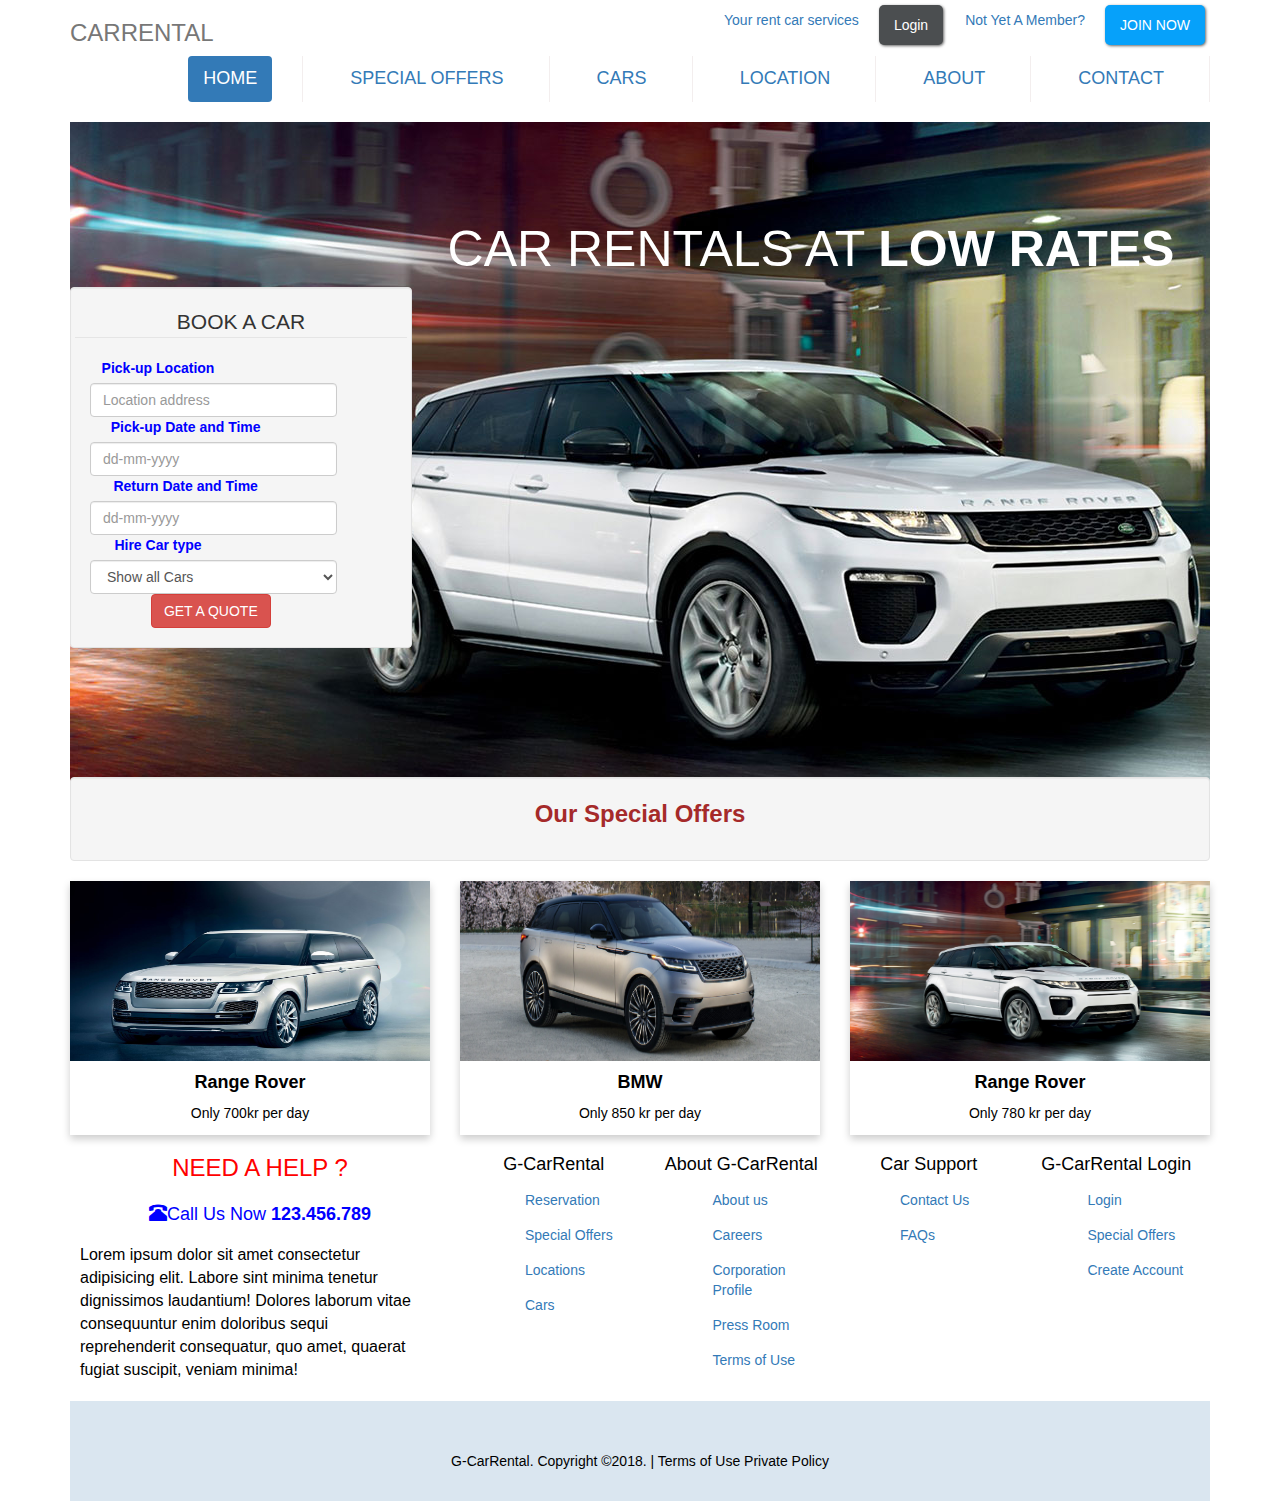
<file: index.html>
<!DOCTYPE html>
<html>

<head>
    <title>Rent A car</title>
    <meta charset="utf-8" <meta name="viewport" content="width=device-width, initial-scale=1.0">
    <meta name="description" content="rent a car">
    <meta name="author" name="Emanuel A. Abiyo">
    <link rel="stylesheet" href="https://maxcdn.bootstrapcdn.com/bootstrap/3.3.7/css/bootstrap.min.css" integrity="sha384-BVYiiSIFeK1dGmJRAkycuHAHRg32OmUcww7on3RYdg4Va+PmSTsz/K68vbdEjh4u"
        crossorigin="anonymous">
        <link  rel ="stylesheet"  href="./css/Style.css"

</head>

<body>
    <!--Wrapper -->
<div class="wrapper">
        <!--NavBar -->
     <div class="container">
           <div class="header clearfix">
                <nav>
                    <ul class="nav nav-pills pull-right">
                        <li role="presentation"><a href="#">Your rent car services</a></li>
                        <li id="btnlogin"><a href="#">Login</a></li>
                        <li role="presentation"><a href="#">Not Yet A Member?</a></li>
                        <li id="btnjoin"><a href="#">JOIN NOW</a></li>
                    </ul>
                </nav>
                <h3 class="text-muted">CARRENTAL</h3>
           </div>
               
           <div class="header clearfix">
                        <nav>
                          <ul class="nav nav-pills pull-right">
                            <li class="linav active"><a href="index.html">Home</a></li>
                            <li class="linav"><a href="./specialoffers.html">Special Offers</a></li>
                            <li class="linav"><a href="./cars.html">Cars</a></li>
                            <li class="linav"><a href="./location.html">Location</a></li>
                            <li class="linav"><a href="./about.html">About</a></li>
                            <li class="linav"><a href="./contact.html">Contact</a></li>

                          </ul>
                        </nav>
                       
             </div>
             <div id="showcase">
             <h1>CAR RENTALS AT <span id="showrate">LOW RATES</span> </h1>
                 <div class="well dispwell">
                        <div class="row">
                                <form class="form-vertical">
                                        <fieldset>
                                          <legend> BOOK A CAR</legend>
                                          <div class="form-group">
                                            <label for="inputEmail" class="col-lg-6">Pick-up Location</label>
                                            <div class="col-lg-10">
                                              <input type="text" class="form-control" id="inputEmail" placeholder="Location address">
                                            </div>
                                          </div>
                                            <div class="form-group">
                                                <label for="inputEmail" class="col-lg-8">Pick-up Date and Time</label>
                                                <div class="col-lg-10">
                                                  <input type="text" class="form-control" id="inputEmail" placeholder="dd-mm-yyyy">
                                                </div>
                                              </div>
                                              <div class="form-group">
                                                    <label for="inputEmail" class="col-lg-8">Return Date and Time</label>
                                                    <div class="col-lg-10">
                                                      <input type="text" class="form-control" id="inputEmail" placeholder="dd-mm-yyyy">
                                                    </div>
                                             </div>
                                       
                                             <div class="form-group">
                                                    <label for="select" class="col-lg-6  ">Hire Car type</label>
                                                    <div class="col-lg-10">
                                                      <select class="form-control" id="select">
                                                        <option>Show all Cars</option>
                                                        <option>BMV</option>
                                                        <option>Masserati</option>
                                                        <option>Range Rover</option>
                                                        <option>AUDI</option>
                                                      </select>
                                                      
                                                    </div>
                                                  </div>
                                          <div class="row">
                                          <div class="form-group">
                                            <div class="col-lg-10 ">
                                              <button type="submit" class="btn btn-danger">GET A QUOTE</button>
                                            </div>
                                          </div>
                                        </div>
                                        </fieldset>
                                      </form>

                        </div>
            
                  </div>
              <div class="well wel-special">
                    <p> Our Special Offers</p>

                </div><!--endof special!-->
             <div class="row"> <!--Div box!-->
                           <div class="col-md-4">
                                <div class="card">
                                    <img src="./images/range3.jpg" width="200" height="180"  alt="Avatar" style="width:100%">
                                        <div class="container-card">
                                        <h4><b>Range Rover</b></h4> 
                                        <p>Only 700kr per day</p> 
                                        </div>
                                 </div>
                            </div>
                            <div class="col-md-4">
                                <div class="card">
                                    <img src="./images/range.jpg" width="200" height="180" alt="Avatar" style="width:100%">
                                    <div class="container-card">
                                    <h4><b>BMW</b></h4> 
                                    <p>Only 850 kr per day</p> 
                                    </div>
                                </div>
                            </div>
                        <div class="col-md-4">
                            <div class="card">
                                <img src="./images/range2.jpg" width="200" height="180"  alt="Avatar" style="width:100%">
                                <div class="container-card">
                                <h4><b>Range Rover</b></h4> 
                                <p>Only 780 kr per day</p> 
                                </div>
                            </div>
                         </div>
                             
             </div><!--Endof div row!-->
             <div class="box">
            <div class="row">

                <div class="col-md-4">
                    <h3 class="needhelp">NEED A HELP ?</h3>
                    <h3 id="callnumber"><i class="glyphicon glyphicon-phone-alt"></i>Call Us Now <strong> 123.456.789</strong></h3>
                    <p id="callpar">Lorem ipsum dolor sit amet consectetur adipisicing elit. Labore sint minima tenetur dignissimos laudantium! Dolores laborum vitae consequuntur enim doloribus sequi reprehenderit consequatur, quo amet, quaerat fugiat suscipit, veniam minima!</p>
                </div>
                <div class="col-md-8">
                    <div class="col-md-3">
                        <h4 class="carRenatlH4">G-CarRental</h4>
                          <ul class="carentalOl">
                              <li><a href="#">Reservation</a></li>
                              <li><a href="#">Special Offers</a></li>
                              <li><a href="#">Locations</a></li>
                              <li><a href="#">Cars</a></li>
                          </ul>
                    </div>
                    <div class="col-md-3">
                            <h4 class="carRenatlH4">About G-CarRental</h4>
                              <ul class="carentalOl">
                                  <li><a href="#">About us</a></li>
                                  <li><a href="#">Careers</a></li>
                                  <li><a href="#">Corporation Profile</a></li>
                                  <li><a href="#">Press Room</a></li>
                                  <li><a href="#">Terms of Use</a></li>
                                  
                              </ul>
                        </div>
                        <div class="col-md-3">
                                <h4 class="carRenatlH4">Car Support</h4>
                                  <ul class="carentalOl" >
                                      <li><a href="#">Contact Us</a></li>
                                      <li><a href="#">FAQs</a></li>
                                      
                                  </ul>
                            </div>
                            <div class="col-md-3">
                                    <h4 class="carRenatlH4">G-CarRental Login</h4>
                                      <ul class="carentalOl">
                                          <li><a href="#">Login</a></li>
                                          <li><a href="#">Special Offers</a></li>
                                          <li><a href="#">Create Account</a></li>
                                         
                                      </ul>
                                </div>


                </div>
                
            </div>
             </div>
             <div class="footer">
                    
                     <footer>
                      <p>G-CarRental. Copyright &copy;2018. | Terms of Use Private Policy</p>
                     </footer>
                  
             </div>
                </div>
             </div>
     
          </div><!--End container-->
        

    </div><!--Endof wrapper!-->





</body>

</html>
</file>
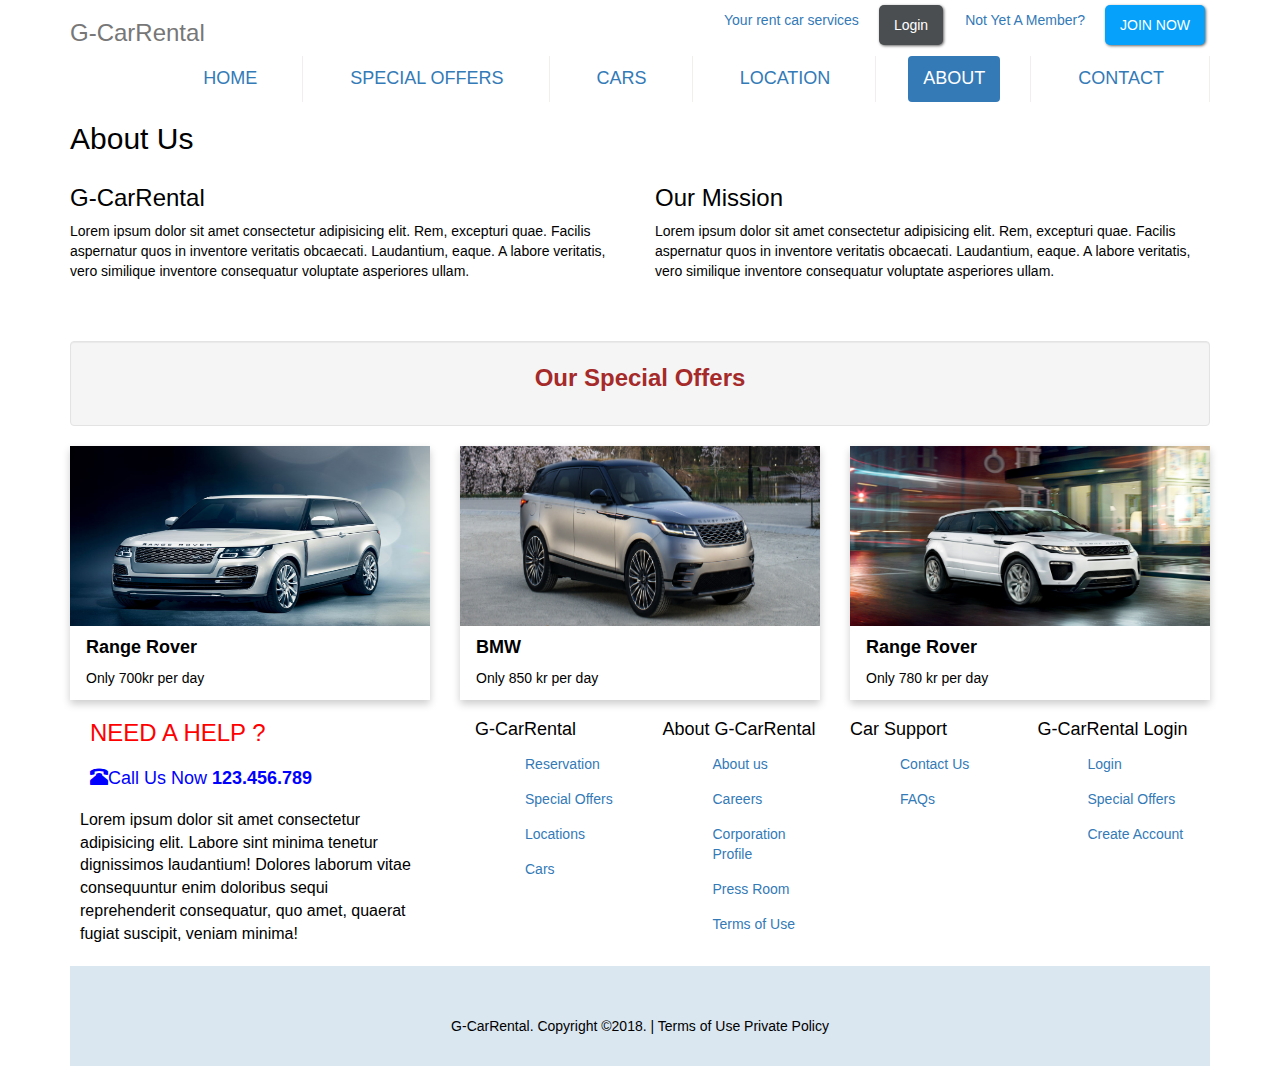
<file: about.html>
<!DOCTYPE html>
<html>

<head>
    <title>Rent A car</title>
    <meta charset="utf-8" <meta name="viewport" content="width=device-width, initial-scale=1.0">
    <meta name="description" content="rent a car">
    <meta name="author" name="Emanuel A. Abiyo">
    <link rel="stylesheet" href="https://maxcdn.bootstrapcdn.com/bootstrap/3.3.7/css/bootstrap.min.css" integrity="sha384-BVYiiSIFeK1dGmJRAkycuHAHRg32OmUcww7on3RYdg4Va+PmSTsz/K68vbdEjh4u"
        crossorigin="anonymous">
        <link  rel ="stylesheet"  href="./css/Style.css"

</head>

<body>
    <!--Wrapper -->
<div class="wrapper">
        <!--NavBar -->
     <div class="container">
           <div class="header clearfix">
                <nav>
                    <ul class="nav nav-pills pull-right">
                        <li role="presentation"><a href="#">Your rent car services</a></li>
                        <li id="btnlogin"><a href="#">Login</a></li>
                        <li role="presentation"><a href="#">Not Yet A Member?</a></li>
                        <li id="btnjoin"><a href="#">JOIN NOW</a></li>
                    </ul>
                </nav>
                <h3 class="text-muted">G-CarRental</h3>
           </div>
               
           <div class="header clearfix">
                        <nav>
                          <ul class="nav nav-pills pull-right">
                            <li class="linav" ><a href="index.html">Home</a></li>
                            <li class="linav"><a href="./specialoffers.html">Special Offers</a></li>
                            <li class="linav"><a href="./cars.html">Cars</a></li>
                            <li class="linav"><a href="./location.html">Location</a></li>
                            <li class="linav active"><a href="./about.html">About</a></li>
                            <li class="linav"><a href="./contact.html">Contact</a></li>

                          </ul>
                        </nav>
                       
             </div>
            
             <h2>About Us </h2>
             <div class="row">
             <div class="col-lg-6">
                 <h3>G-CarRental</h3>
                 <p>Lorem ipsum dolor sit amet consectetur adipisicing elit. Rem, excepturi quae. Facilis aspernatur quos in inventore veritatis obcaecati. Laudantium, eaque. A labore veritatis, vero similique inventore consequatur voluptate asperiores ullam.</p>
             </div>
             <div class="col-lg-6">
                    <h3>Our Mission</h3>
                    <p>Lorem ipsum dolor sit amet consectetur adipisicing elit. Rem, excepturi quae. Facilis aspernatur quos in inventore veritatis obcaecati. Laudantium, eaque. A labore veritatis, vero similique inventore consequatur voluptate asperiores ullam.</p>
                </div>
            </div>
             
               
              <div class="well extrapage">
                    <p> Our Special Offers</p>

                </div><!--endof special!-->
             <div class="row"> <!--Div box!-->
                           <div class="col-md-4">
                                <div class="card">
                                    <img src="./images/range3.jpg" width="200" height="180"  alt="Avatar" style="width:100%">
                                        <div class="container-card">
                                        <h4><b>Range Rover</b></h4> 
                                        <p>Only 700kr per day</p> 
                                        </div>
                                 </div>
                            </div>
                            <div class="col-md-4">
                                <div class="card">
                                    <img src="./images/range.jpg" width="200" height="180" alt="Avatar" style="width:100%">
                                    <div class="container-card">
                                    <h4><b>BMW</b></h4> 
                                    <p>Only 850 kr per day</p> 
                                    </div>
                                </div>
                            </div>
                        <div class="col-md-4">
                            <div class="card">
                                <img src="./images/range2.jpg" width="200" height="180"  alt="Avatar" style="width:100%">
                                <div class="container-card">
                                <h4><b>Range Rover</b></h4> 
                                <p>Only 780 kr per day</p> 
                                </div>
                            </div>
                         </div>
                             
             </div><!--Endof div row!-->
             <div class="box">
            <div class="row">

                <div class="col-md-4">
                    <h3 class="needhelp">NEED A HELP ?</h3>
                    <h3 id="callnumber"><i class="glyphicon glyphicon-phone-alt"></i>Call Us Now <strong> 123.456.789</strong></h3>
                    <p id="callpar">Lorem ipsum dolor sit amet consectetur adipisicing elit. Labore sint minima tenetur dignissimos laudantium! Dolores laborum vitae consequuntur enim doloribus sequi reprehenderit consequatur, quo amet, quaerat fugiat suscipit, veniam minima!</p>
                </div>
                <div class="col-md-8">
                    <div class="col-md-3">
                        <h4 class="carRenatlH4">G-CarRental</h4>
                          <ul class="carentalOl">
                              <li><a href="#">Reservation</a></li>
                              <li><a href="#">Special Offers</a></li>
                              <li><a href="#">Locations</a></li>
                              <li><a href="#">Cars</a></li>
                          </ul>
                    </div>
                    <div class="col-md-3">
                            <h4 class="carRenatlH4">About G-CarRental</h4>
                              <ul class="carentalOl">
                                  <li><a href="#">About us</a></li>
                                  <li><a href="#">Careers</a></li>
                                  <li><a href="#">Corporation Profile</a></li>
                                  <li><a href="#">Press Room</a></li>
                                  <li><a href="#">Terms of Use</a></li>
                                  
                              </ul>
                        </div>
                        <div class="col-md-3">
                                <h4 class="carRenatlH4">Car Support</h4>
                                  <ul class="carentalOl" >
                                      <li><a href="#">Contact Us</a></li>
                                      <li><a href="#">FAQs</a></li>
                                      
                                  </ul>
                            </div>
                            <div class="col-md-3">
                                    <h4 class="carRenatlH4">G-CarRental Login</h4>
                                      <ul class="carentalOl">
                                          <li><a href="#">Login</a></li>
                                          <li><a href="#">Special Offers</a></li>
                                          <li><a href="#">Create Account</a></li>
                                         
                                      </ul>
                                </div>


                </div>
                
            </div>
             </div>
             <div class="footer">
                    
                     <footer>
                      <p>G-CarRental. Copyright &copy;2018. | Terms of Use Private Policy</p>
                     </footer>
                  
             </div>
                </div>
             </div>
     
          </div><!--End container-->
        

    </div><!--Endof wrapper!-->





</body>

</html>
</file>
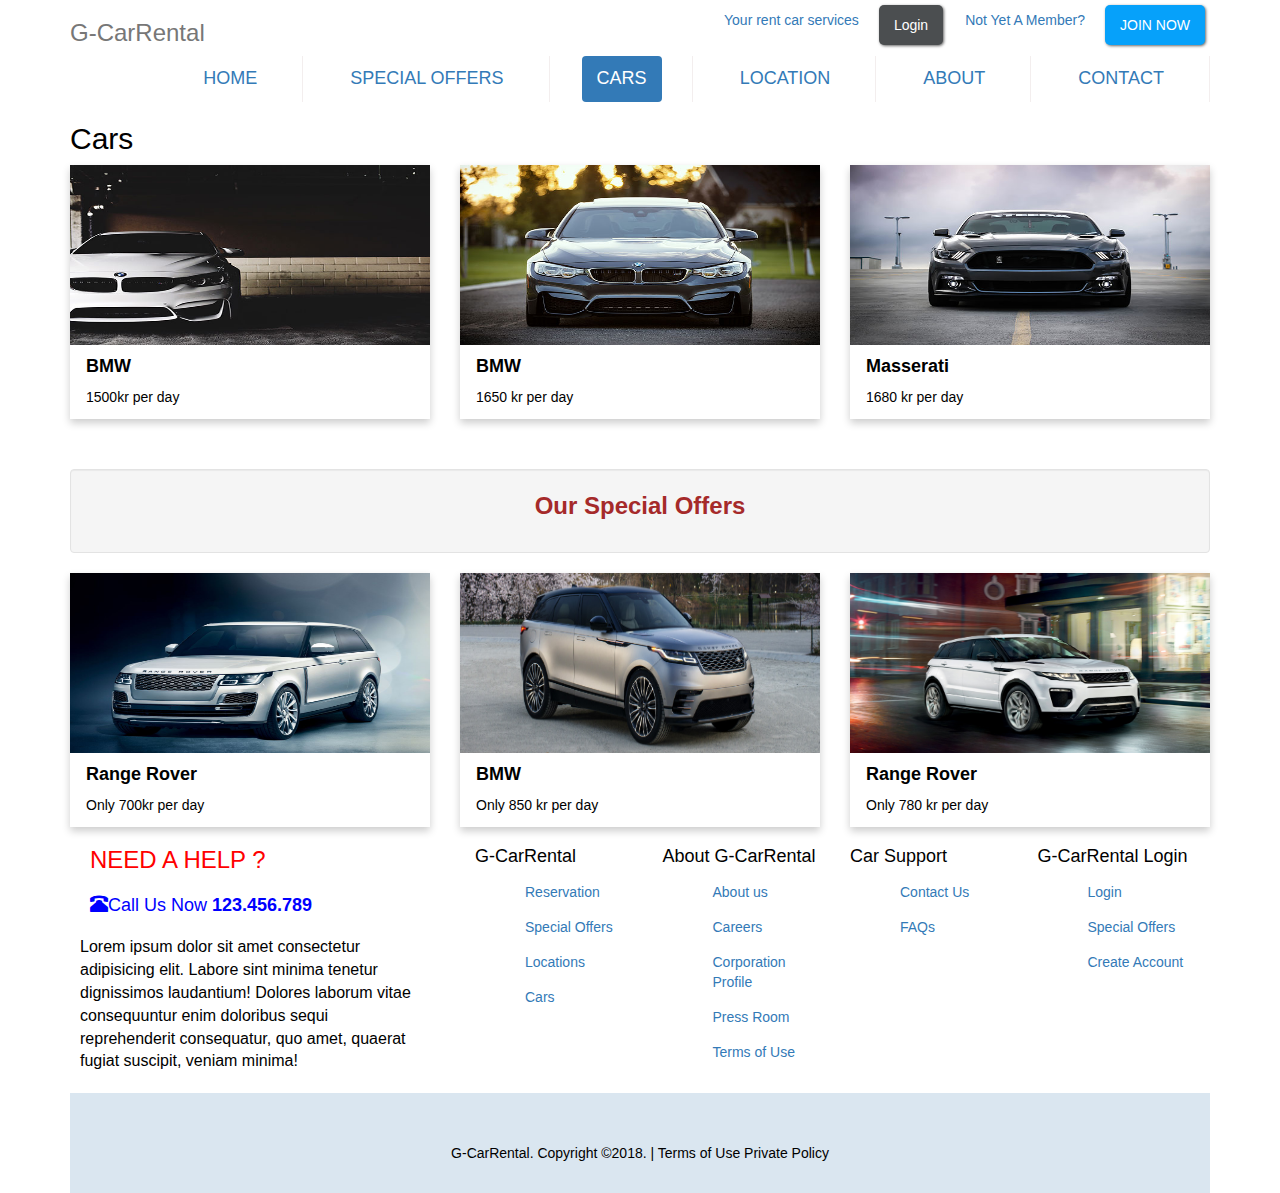
<file: cars.html>
<!DOCTYPE html>
<html>

<head>
    <title>Rent A car</title>
    <meta charset="utf-8" <meta name="viewport" content="width=device-width, initial-scale=1.0">
    <meta name="description" content="rent a car">
    <meta name="author" name="Emanuel A. Abiyo">
    <link rel="stylesheet" href="https://maxcdn.bootstrapcdn.com/bootstrap/3.3.7/css/bootstrap.min.css" integrity="sha384-BVYiiSIFeK1dGmJRAkycuHAHRg32OmUcww7on3RYdg4Va+PmSTsz/K68vbdEjh4u"
        crossorigin="anonymous">
        <link href='https://fonts.googleapis.com/css?family=Montserrat:400,700' rel='stylesheet' type='text/css'>
        
        <link  rel ="stylesheet"  href="./css/Style.css"

</head>

<body>
    <!--Wrapper -->
<div class="wrapper">
        <!--NavBar -->
     <div class="container">
           <div class="header clearfix">
                <nav>
                    <ul class="nav nav-pills pull-right">
                        <li role="presentation"><a href="#">Your rent car services</a></li>
                        <li id="btnlogin"><a href="#">Login</a></li>
                        <li role="presentation"><a href="#">Not Yet A Member?</a></li>
                        <li id="btnjoin"><a href="#">JOIN NOW</a></li>
                    </ul>
                </nav>
                <h3 class="text-muted">G-CarRental</h3>
           </div>
               
           <div class="header clearfix">
                        <nav>
                          <ul class="nav nav-pills pull-right">
                            <li class="linav" ><a href="index.html">Home</a></li>
                            <li class="linav"><a href="./specialoffers.html">Special Offers</a></li>
                            <li class="linav active"><a href="./cars.html">Cars</a></li>
                            <li class="linav"><a href="./location.html">Location</a></li>
                            <li class="linav "><a href="./about.html">About</a></li>
                            <li class="linav "><a href="./contact.html">Contact</a></li>

                          </ul>
                        </nav>
                       
             </div>
            
             <h2>Cars </h2>
             <div class="row"> <!--Div box!-->
                <div class="col-md-4">
                     <div class="card">
                         <img src="./images/audi.jpg" width="200" height="180"  alt="Avatar" style="width:100%">
                             <div class="container-card">
                             <h4><b>BMW</b></h4> 
                             <p>1500kr per day</p> 
                             </div>
                      </div>
                 </div>
                 <div class="col-md-4">
                     <div class="card">
                         <img src="./images/bmw.jpg" width="200" height="180" alt="Avatar" style="width:100%">
                         <div class="container-card">
                         <h4><b>BMW</b></h4> 
                         <p>1650 kr per day</p> 
                         </div>
                     </div>
                 </div>
             <div class="col-md-4">
                 <div class="card">
                     <img src="./images/masserati.jpg" width="200" height="180"  alt="Avatar" style="width:100%">
                     <div class="container-card">
                     <h4><b>Masserati</b></h4> 
                     <p>1680 kr per day</p> 
                     </div>
                 </div>
              </div>
                  
  </div><!--Endof div row!-->
               
             <div class="well extrapage">
                   <p> Our Special Offers</p>

               </div><!--endof special!-->
             <div class="row"> <!--Div box!-->
                           <div class="col-md-4">
                                <div class="card">
                                    <img src="./images/range3.jpg" width="200" height="180"  alt="Avatar" style="width:100%">
                                        <div class="container-card">
                                        <h4><b>Range Rover</b></h4> 
                                        <p>Only 700kr per day</p> 
                                        </div>
                                 </div>
                            </div>
                            <div class="col-md-4">
                                <div class="card">
                                    <img src="./images/range.jpg" width="200" height="180" alt="Avatar" style="width:100%">
                                    <div class="container-card">
                                    <h4><b>BMW</b></h4> 
                                    <p>Only 850 kr per day</p> 
                                    </div>
                                </div>
                            </div>
                        <div class="col-md-4">
                            <div class="card">
                                <img src="./images/range2.jpg" width="200" height="180"  alt="Avatar" style="width:100%">
                                <div class="container-card">
                                <h4><b>Range Rover</b></h4> 
                                <p>Only 780 kr per day</p> 
                                </div>
                            </div>
                         </div>
                             
             </div><!--Endof div row!-->
             <div class="box">
            <div class="row">

                <div class="col-md-4">
                    <h3 class="needhelp">NEED A HELP ?</h3>
                    <h3 id="callnumber"><i class="glyphicon glyphicon-phone-alt"></i>Call Us Now <strong> 123.456.789</strong></h3>
                    <p id="callpar">Lorem ipsum dolor sit amet consectetur adipisicing elit. Labore sint minima tenetur dignissimos laudantium! Dolores laborum vitae consequuntur enim doloribus sequi reprehenderit consequatur, quo amet, quaerat fugiat suscipit, veniam minima!</p>
                </div>
                <div class="col-md-8">
                    <div class="col-md-3">
                        <h4 class="carRenatlH4">G-CarRental</h4>
                          <ul class="carentalOl">
                              <li><a href="#">Reservation</a></li>
                              <li><a href="#">Special Offers</a></li>
                              <li><a href="#">Locations</a></li>
                              <li><a href="#">Cars</a></li>
                          </ul>
                    </div>
                    <div class="col-md-3">
                            <h4 class="carRenatlH4">About G-CarRental</h4>
                              <ul class="carentalOl">
                                  <li><a href="#">About us</a></li>
                                  <li><a href="#">Careers</a></li>
                                  <li><a href="#">Corporation Profile</a></li>
                                  <li><a href="#">Press Room</a></li>
                                  <li><a href="#">Terms of Use</a></li>
                                  
                              </ul>
                        </div>
                        <div class="col-md-3">
                                <h4 class="carRenatlH4">Car Support</h4>
                                  <ul class="carentalOl" >
                                      <li><a href="#">Contact Us</a></li>
                                      <li><a href="#">FAQs</a></li>
                                      
                                  </ul>
                            </div>
                            <div class="col-md-3">
                                    <h4 class="carRenatlH4">G-CarRental Login</h4>
                                      <ul class="carentalOl">
                                          <li><a href="#">Login</a></li>
                                          <li><a href="#">Special Offers</a></li>
                                          <li><a href="#">Create Account</a></li>
                                         
                                      </ul>
                                </div>


                </div>
                
            </div>
             </div>
             <div class="footer">
                    
                     <footer>
                      <p>G-CarRental. Copyright &copy;2018. | Terms of Use Private Policy</p>
                     </footer>
                  
             </div>
                </div>
             </div>
     
          </div><!--End container-->
        

    </div><!--Endof wrapper!-->





</body>

</html>
</file>
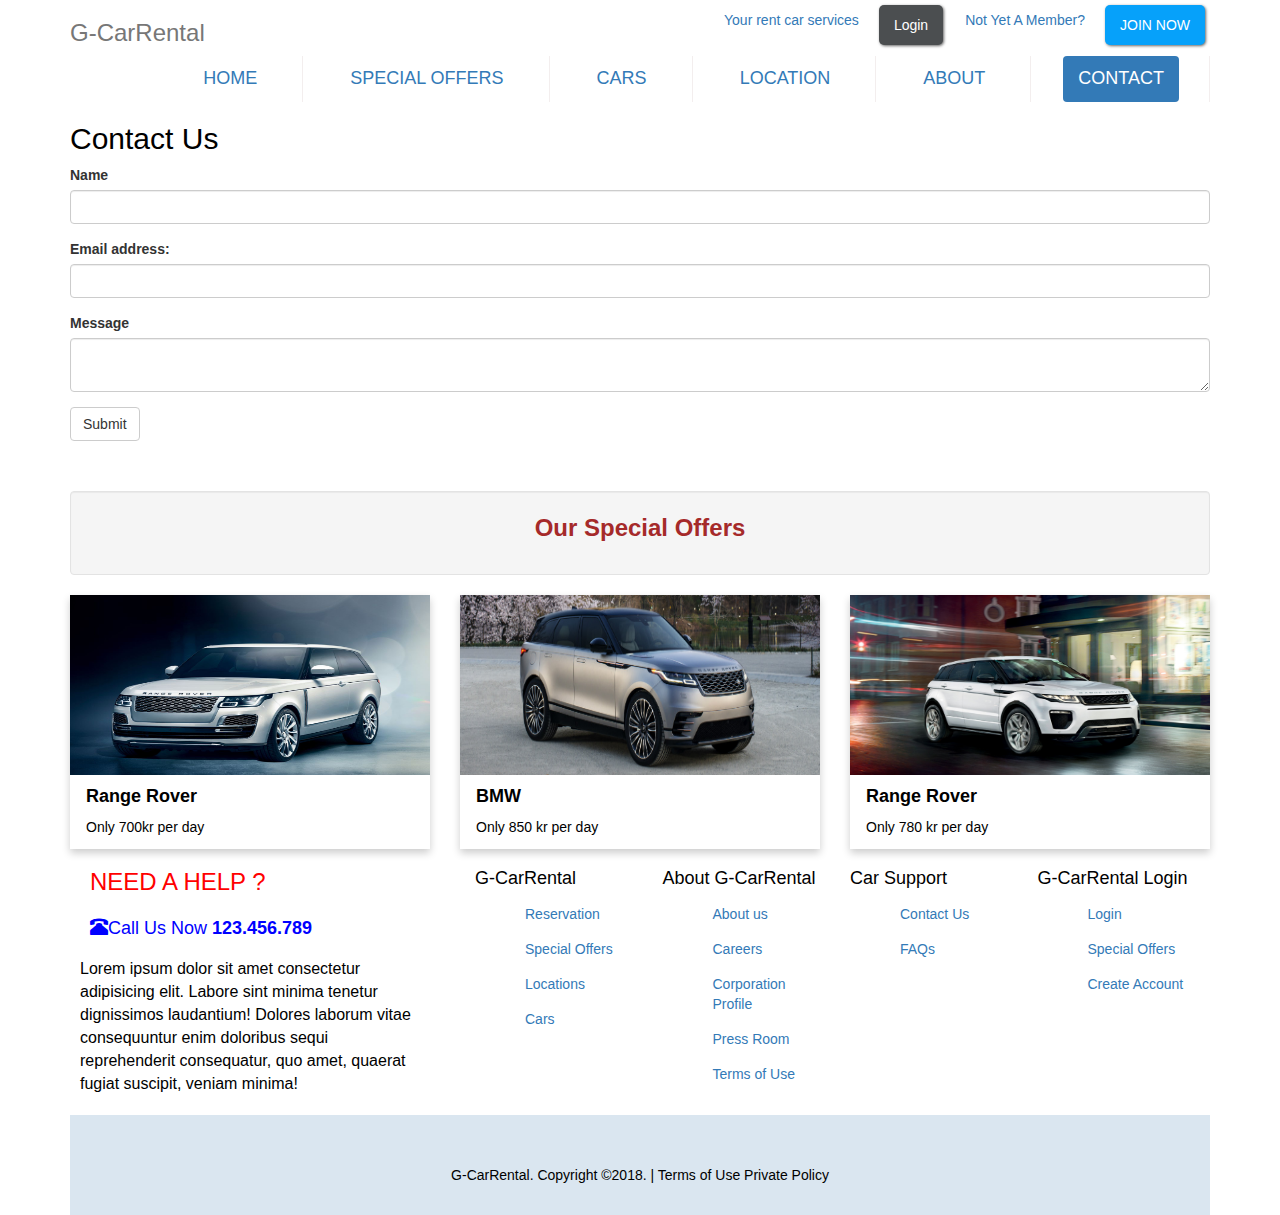
<file: contact.html>
<!DOCTYPE html>
<html>

<head>
    <title>Rent A car</title>
    <meta charset="utf-8" <meta name="viewport" content="width=device-width, initial-scale=1.0">
    <meta name="description" content="rent a car">
    <meta name="author" name="Emanuel A. Abiyo">
    <link rel="stylesheet" href="https://maxcdn.bootstrapcdn.com/bootstrap/3.3.7/css/bootstrap.min.css" integrity="sha384-BVYiiSIFeK1dGmJRAkycuHAHRg32OmUcww7on3RYdg4Va+PmSTsz/K68vbdEjh4u"
        crossorigin="anonymous">
        <link  rel ="stylesheet"  href="./css/Style.css"

</head>

<body>
    <!--Wrapper -->
<div class="wrapper">
        <!--NavBar -->
     <div class="container">
           <div class="header clearfix">
                <nav>
                    <ul class="nav nav-pills pull-right">
                        <li role="presentation"><a href="#">Your rent car services</a></li>
                        <li id="btnlogin"><a href="#">Login</a></li>
                        <li role="presentation"><a href="#">Not Yet A Member?</a></li>
                        <li id="btnjoin"><a href="#">JOIN NOW</a></li>
                    </ul>
                </nav>
                <h3 class="text-muted">G-CarRental</h3>
           </div>
               
           <div class="header clearfix">
                        <nav>
                          <ul class="nav nav-pills pull-right">
                            <li class="linav" ><a href="index.html">Home</a></li>
                            <li class="linav"><a href="./specialoffers.html">Special Offers</a></li>
                            <li class="linav"><a href="./cars.html">Cars</a></li>
                            <li class="linav"><a href="./location.html">Location</a></li>
                            <li class="linav "><a href="./about.html">About</a></li>
                            <li class="linav active"><a href="./contact.html">Contact</a></li>

                          </ul>
                        </nav>
                       
             </div>
            
             <h2>Contact Us </h2>
             
                    <form action="">
                        <div class="form-group">
                                <label for="text">Name</label>
                                <input type="text" class="form-control" id="email">
                        </div>
                        <div class="form-group">
                          <label for="email">Email address:</label>
                          <input type="email" class="form-control" id="email">
                        </div>
                       

                        <div class="form-group">
                                <label for="textarea">Message</label>
                                <textarea cols="4" class="form-control"></textarea>
                          </div>
                       
                        <button type="submit" class="btn btn-default">Submit</button>
                      </form>
             
                
               
              <div class="well extrapage">
                    <p> Our Special Offers</p>

                </div><!--endof special!-->
             <div class="row"> <!--Div box!-->
                           <div class="col-md-4">
                                <div class="card">
                                    <img src="./images/range3.jpg" width="200" height="180"  alt="Avatar" style="width:100%">
                                        <div class="container-card">
                                        <h4><b>Range Rover</b></h4> 
                                        <p>Only 700kr per day</p> 
                                        </div>
                                 </div>
                            </div>
                            <div class="col-md-4">
                                <div class="card">
                                    <img src="./images/range.jpg" width="200" height="180" alt="Avatar" style="width:100%">
                                    <div class="container-card">
                                    <h4><b>BMW</b></h4> 
                                    <p>Only 850 kr per day</p> 
                                    </div>
                                </div>
                            </div>
                        <div class="col-md-4">
                            <div class="card">
                                <img src="./images/range2.jpg" width="200" height="180"  alt="Avatar" style="width:100%">
                                <div class="container-card">
                                <h4><b>Range Rover</b></h4> 
                                <p>Only 780 kr per day</p> 
                                </div>
                            </div>
                         </div>
                             
             </div><!--Endof div row!-->
             <div class="box">
            <div class="row">

                <div class="col-md-4">
                    <h3 class="needhelp">NEED A HELP ?</h3>
                    <h3 id="callnumber"><i class="glyphicon glyphicon-phone-alt"></i>Call Us Now <strong> 123.456.789</strong></h3>
                    <p id="callpar">Lorem ipsum dolor sit amet consectetur adipisicing elit. Labore sint minima tenetur dignissimos laudantium! Dolores laborum vitae consequuntur enim doloribus sequi reprehenderit consequatur, quo amet, quaerat fugiat suscipit, veniam minima!</p>
                </div>
                <div class="col-md-8">
                    <div class="col-md-3">
                        <h4 class="carRenatlH4">G-CarRental</h4>
                          <ul class="carentalOl">
                              <li><a href="#">Reservation</a></li>
                              <li><a href="#">Special Offers</a></li>
                              <li><a href="#">Locations</a></li>
                              <li><a href="#">Cars</a></li>
                          </ul>
                    </div>
                    <div class="col-md-3">
                            <h4 class="carRenatlH4">About G-CarRental</h4>
                              <ul class="carentalOl">
                                  <li><a href="#">About us</a></li>
                                  <li><a href="#">Careers</a></li>
                                  <li><a href="#">Corporation Profile</a></li>
                                  <li><a href="#">Press Room</a></li>
                                  <li><a href="#">Terms of Use</a></li>
                                  
                              </ul>
                        </div>
                        <div class="col-md-3">
                                <h4 class="carRenatlH4">Car Support</h4>
                                  <ul class="carentalOl" >
                                      <li><a href="#">Contact Us</a></li>
                                      <li><a href="#">FAQs</a></li>
                                      
                                  </ul>
                            </div>
                            <div class="col-md-3">
                                    <h4 class="carRenatlH4">G-CarRental Login</h4>
                                      <ul class="carentalOl">
                                          <li><a href="#">Login</a></li>
                                          <li><a href="#">Special Offers</a></li>
                                          <li><a href="#">Create Account</a></li>
                                         
                                      </ul>
                                </div>


                </div>
                
            </div>
             </div>
             <div class="footer">
                    
                     <footer>
                      <p>G-CarRental. Copyright &copy;2018. | Terms of Use Private Policy</p>
                     </footer>
                  
             </div>
                </div>
             </div>
     
          </div><!--End container-->
        

    </div><!--Endof wrapper!-->





</body>

</html>
</file>
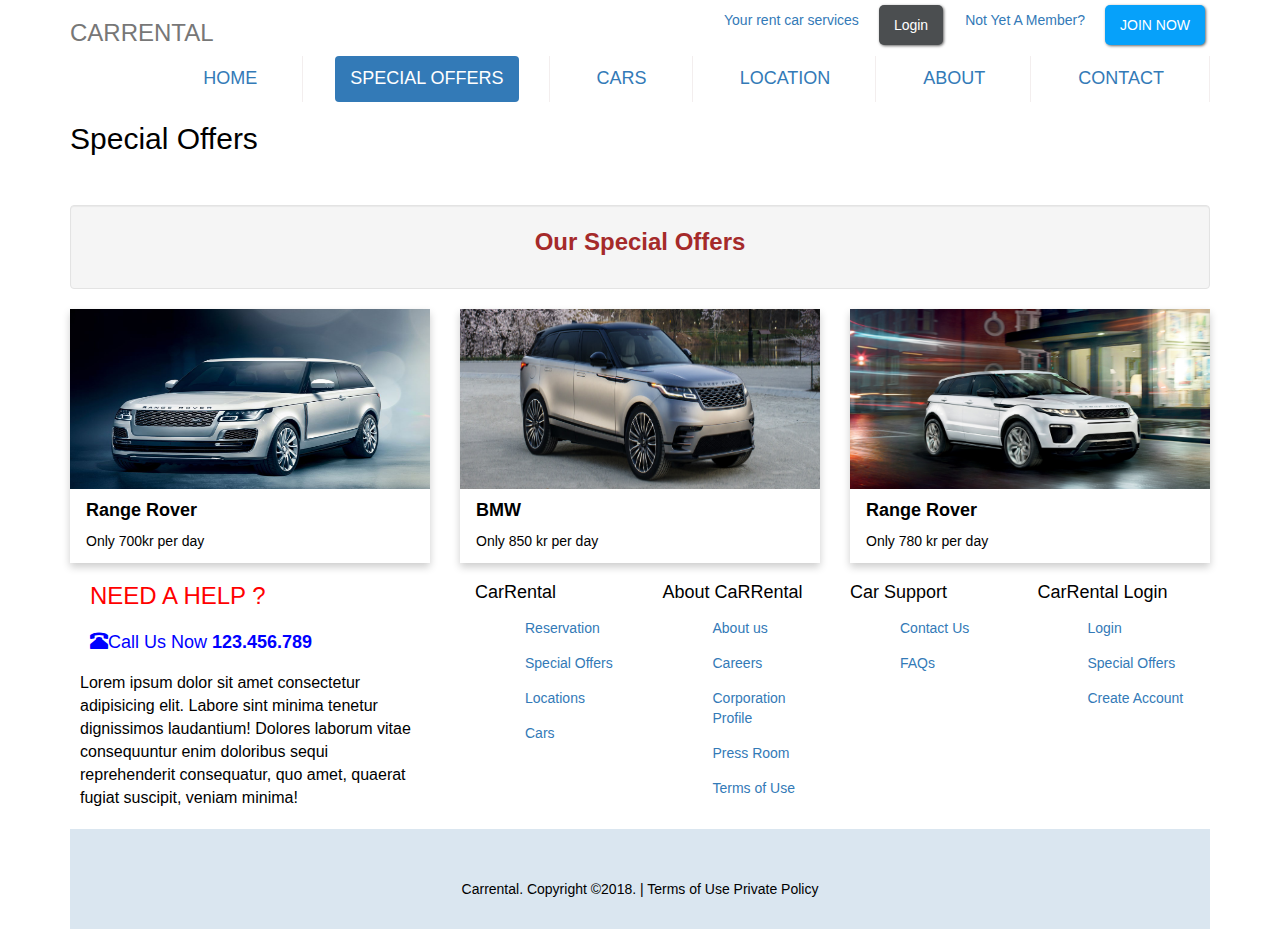
<file: specialoffers.html>
<!DOCTYPE html>
<html>

<head>
    <title>Rent A car</title>
    <meta charset="utf-8" <meta name="viewport" content="width=device-width, initial-scale=1.0">
    <meta name="description" content="rent a car">
    <meta name="author" name="Emanuel A. Abiyo">
    <link rel="stylesheet" href="https://maxcdn.bootstrapcdn.com/bootstrap/3.3.7/css/bootstrap.min.css" integrity="sha384-BVYiiSIFeK1dGmJRAkycuHAHRg32OmUcww7on3RYdg4Va+PmSTsz/K68vbdEjh4u"
        crossorigin="anonymous">
        <link  rel ="stylesheet"  href="./css/Style.css"

</head>

<body>
    <!--Wrapper -->
<div class="wrapper">
        <!--NavBar -->
     <div class="container">
           <div class="header clearfix">
                <nav>
                    <ul class="nav nav-pills pull-right">
                        <li role="presentation"><a href="#">Your rent car services</a></li>
                        <li id="btnlogin"><a href="#">Login</a></li>
                        <li role="presentation"><a href="#">Not Yet A Member?</a></li>
                        <li id="btnjoin"><a href="#">JOIN NOW</a></li>
                    </ul>
                </nav>
                <h3 class="text-muted">CARRENTAL</h3>
           </div>
               
           <div class="header clearfix">
                        <nav>
                          <ul class="nav nav-pills pull-right">
                            <li class="linav" ><a href="index.html">Home</a></li>
                            <li class="linav active"><a href="./specialoffers.html">Special Offers</a></li>
                            <li class="linav "><a href="./cars.html">Cars</a></li>
                            <li class="linav"><a href="./location.html">Location</a></li>
                            <li class="linav "><a href="./about.html">About</a></li>
                            <li class="linav "><a href="./contact.html">Contact</a></li>

                          </ul>
                        </nav>
                       
             </div>
             <h2>Special Offers </h2>
                
               
              <div class="well extrapage">
                    <p> Our Special Offers</p>

                </div><!--endof special!-->
             <div class="row"> <!--Div box!-->
                           <div class="col-md-4">
                                <div class="card">
                                    <img src="./images/range3.jpg" width="200" height="180"  alt="Avatar" style="width:100%">
                                        <div class="container-card">
                                        <h4><b>Range Rover</b></h4> 
                                        <p>Only 700kr per day</p> 
                                        </div>
                                 </div>
                            </div>
                            <div class="col-md-4">
                                <div class="card">
                                    <img src="./images/range.jpg" width="200" height="180" alt="Avatar" style="width:100%">
                                    <div class="container-card">
                                    <h4><b>BMW</b></h4> 
                                    <p>Only 850 kr per day</p> 
                                    </div>
                                </div>
                            </div>
                        <div class="col-md-4">
                            <div class="card">
                                <img src="./images/range2.jpg" width="200" height="180"  alt="Avatar" style="width:100%">
                                <div class="container-card">
                                <h4><b>Range Rover</b></h4> 
                                <p>Only 780 kr per day</p> 
                                </div>
                            </div>
                         </div>
                             
             </div><!--Endof div row!-->
             <div class="box">
            <div class="row">

                <div class="col-md-4">
                    <h3 class="needhelp">NEED A HELP ?</h3>
                    <h3 id="callnumber"><i class="glyphicon glyphicon-phone-alt"></i>Call Us Now <strong> 123.456.789</strong></h3>
                    <p id="callpar">Lorem ipsum dolor sit amet consectetur adipisicing elit. Labore sint minima tenetur dignissimos laudantium! Dolores laborum vitae consequuntur enim doloribus sequi reprehenderit consequatur, quo amet, quaerat fugiat suscipit, veniam minima!</p>
                </div>
                <div class="col-md-8">
                    <div class="col-md-3">
                        <h4 class="carRenatlH4">CarRental</h4>
                          <ul class="carentalOl">
                              <li><a href="#">Reservation</a></li>
                              <li><a href="#">Special Offers</a></li>
                              <li><a href="#">Locations</a></li>
                              <li><a href="#">Cars</a></li>
                          </ul>
                    </div>
                    <div class="col-md-3">
                            <h4 class="carRenatlH4">About CaRRental</h4>
                              <ul class="carentalOl">
                                  <li><a href="#">About us</a></li>
                                  <li><a href="#">Careers</a></li>
                                  <li><a href="#">Corporation Profile</a></li>
                                  <li><a href="#">Press Room</a></li>
                                  <li><a href="#">Terms of Use</a></li>
                                  
                              </ul>
                        </div>
                        <div class="col-md-3">
                                <h4 class="carRenatlH4">Car Support</h4>
                                  <ul class="carentalOl" >
                                      <li><a href="#">Contact Us</a></li>
                                      <li><a href="#">FAQs</a></li>
                                      
                                  </ul>
                            </div>
                            <div class="col-md-3">
                                    <h4 class="carRenatlH4">CarRental Login</h4>
                                      <ul class="carentalOl">
                                          <li><a href="#">Login</a></li>
                                          <li><a href="#">Special Offers</a></li>
                                          <li><a href="#">Create Account</a></li>
                                         
                                      </ul>
                                </div>


                </div>
                
            </div>
             </div>
             <div class="footer">
                    
                     <footer>
                      <p>Carrental. Copyright &copy;2018. | Terms of Use Private Policy</p>
                     </footer>
                  
             </div>
                </div>
             </div>
     
          </div><!--End container-->
        

    </div><!--Endof wrapper!-->





</body>

</html>
</file>
<file: css/Style.css>
body{

 
}
h1, h2, h3 ,h4,h5,p,ul,li{
    color: black;
 
}
nav .linav{
 padding-left: 30px;
 padding-right: 30px;
 border-right: 1px solid #f3eeee; 
 font-size:18px ;
 font-weight: 500;
 text-transform: uppercase;
 
}

#btnjoin{
    margin: 5px 5px;
    background-color: rgb(6, 161, 250);
    color: #FFF;
    border-radius: 5px;
    -webkit-border-radius: 5px 5px;
    -moz-border-radius: 5px / 5px;
    border-radius: 5px / 5px;
    box-shadow: 1px 1px 3px rgba(0,0,0,0.6);
  
}
#btnjoin a{
    color: #FFF; 
}
#btnjoin a:hover{
background:#cce6ff; 
}

#btnlogin
{
  margin: 5px 5px;
  background-color: rgb(75, 78, 80);
  color: #FFF;
  -webkit-border-radius: 5px 5px;
 -moz-border-radius: 5px / 5px;
  border-radius: 5px / 5px;
 box-shadow: 1px 1px 3px rgba(0,0,0,0.6);
}
#btnlogin a{
    color: #FFF; 
}
#btnlogin a:hover{
    background:#666699;
}

#showcase{
    margin-top: 20px;
    width:100%;
    min-height:600px;
    background:url('../images/range4.jpg') no-repeat ;
   /*** -webkit-filter: blur(1px);
    filter: blur(1px);*/
text-align: center;
color: #ffffff;
}
#showcase img {
    max-width:100%; 
    max-height:auto;
   
    
   
}
#showcase h1{
    font-size: 50px;
    font-weight:lighter;
   color: white;
   padding-top: 100px;
   padding-left: 30%;

}
#showcase #showrate{
    font-size:50px;
    font-weight: bold;

}
.dispwell{
 width: 30%;
 float: left;
}
.dispwell label{
    color:blue;
}
.badge{
 font-size: 24px;
 border: wheat 3px solid;
}
/** for well in index*/
.wel-special{
    margin-top: 500px;
}
.extrapage{
    margin-top:50px;
}
.extrapage p{
    font-size: 24px;
    color: brown;
    font-weight: bold;
    text-align: center;
}
.wel-special p{
    font-size: 24px;
    color: brown;
    font-weight: bold;
}
.card {
    /* Add shadows to create the "card" effect */
    box-shadow: 0 4px 8px 0 rgba(0,0,0,0.2);
    transition: 0.3s;
}

/* On mouse-over, add a deeper shadow */
.card:hover {
    box-shadow: 0 8px 16px 0 rgba(0,0,0,0.2);
}

/* Add some padding inside the card container */
.container-card {
    padding: 2px 16px;
    color:black;
}
.footer{
    width: 100%;
    height: 100px;
    color: #666699;
    
}
.footer p{
    padding-top: 50px;
}

.carentalOl{
 list-style: none;
}
.carentalOl li{
    font-weight: 300;
    
    text-align: left;
    margin: 5px;
    padding: 5px;
}
.carentalOl li a{
    text-decoration: none;
}
.carentalOl li a:hover,visited{
    color: red;
}
#callnumber{
    font-size: 18px;
    color: blue;
    padding-left: 20px;
}
 #callpar{
    font-size: 16px;
    padding: 10px;
    text-align: left;
    font-weight: 200;
    /**
     *
     * Block comment
     *
     */
    
  
}
.carRenatlH4{
 margin-top: 20px;
 font-family: Arial, Helvetica, sans-serif;
 font-weight: 400;
}
.footer{
 background:#dae6f0;
}
.footer p{
    font-weight: 200;
    text-align: center;
}
.needhelp{
    font-weight: 300;
    color: red;
    padding-left: 20px;
}
</file>
